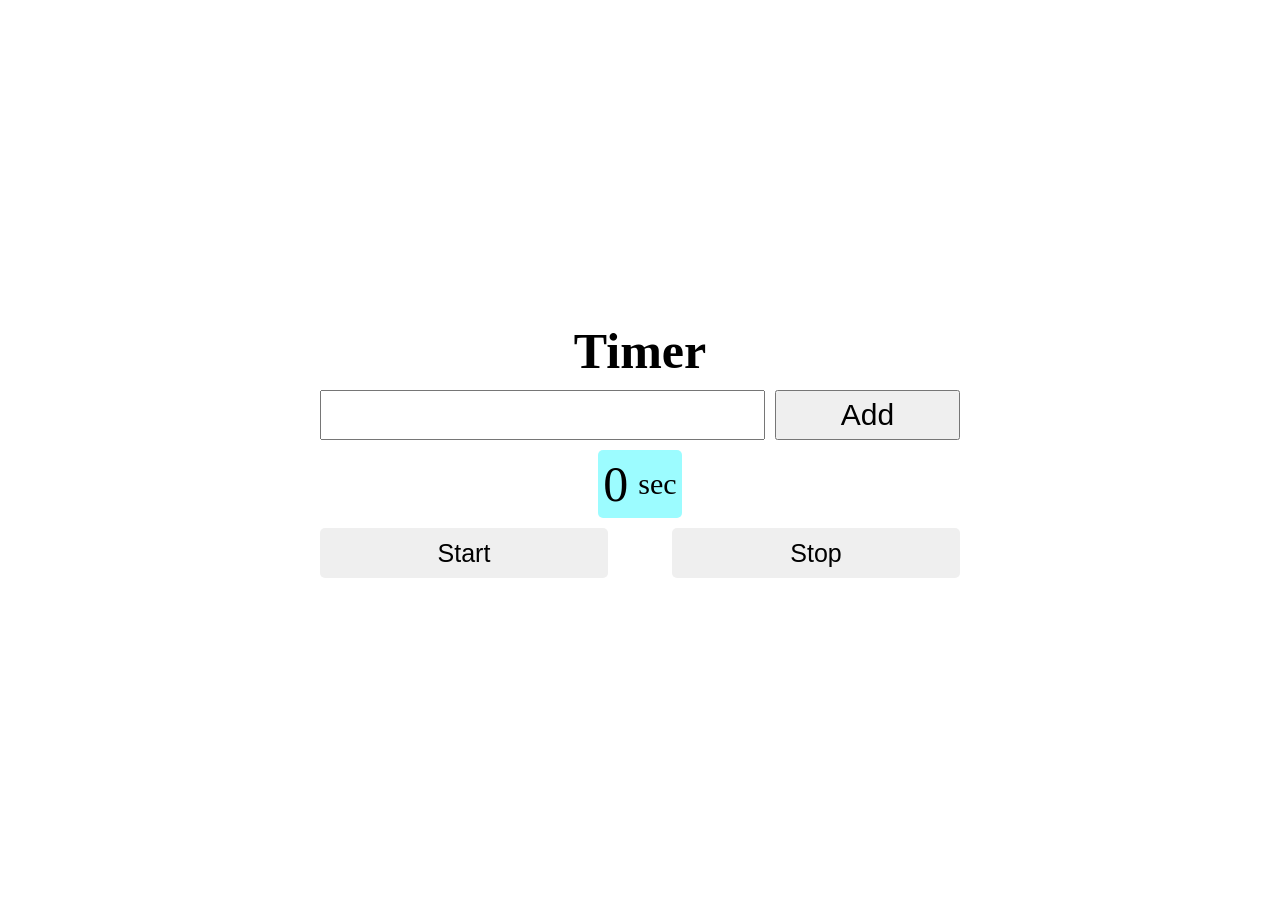
<file: Javascript/timer/index.html>
<!DOCTYPE html>
<html lang="en">
  <head>
    <meta charset="UTF-8" />
    <meta http-equiv="X-UA-Compatible" content="IE=edge" />
    <meta name="viewport" content="width=device-width, initial-scale=1.0" />
    <link rel="stylesheet" href="style.css" />
    <title>Document</title>
  </head>
  <body>
    <div id="root" class="wrapper">
      <div id="timer" class="time">
        <h1>Timer</h1>
        <form action="#" class="input">
          <input type="text" id="timer_input" />
          <button id="timer_button">Add</button>
        </form>
        <div class="time_wrap">
          <div class="seconds">
            <p id="timer_seconds">0</p>
            <span>sec</span>
          </div>
        </div>
        <div class="control_buttons">
          <button id="timer_start">Start</button>
          <button id="timer_stop">Stop</button>
        </div>
      </div>
    </div>
    <script src="index.js"></script>
  </body>
</html>
</file>
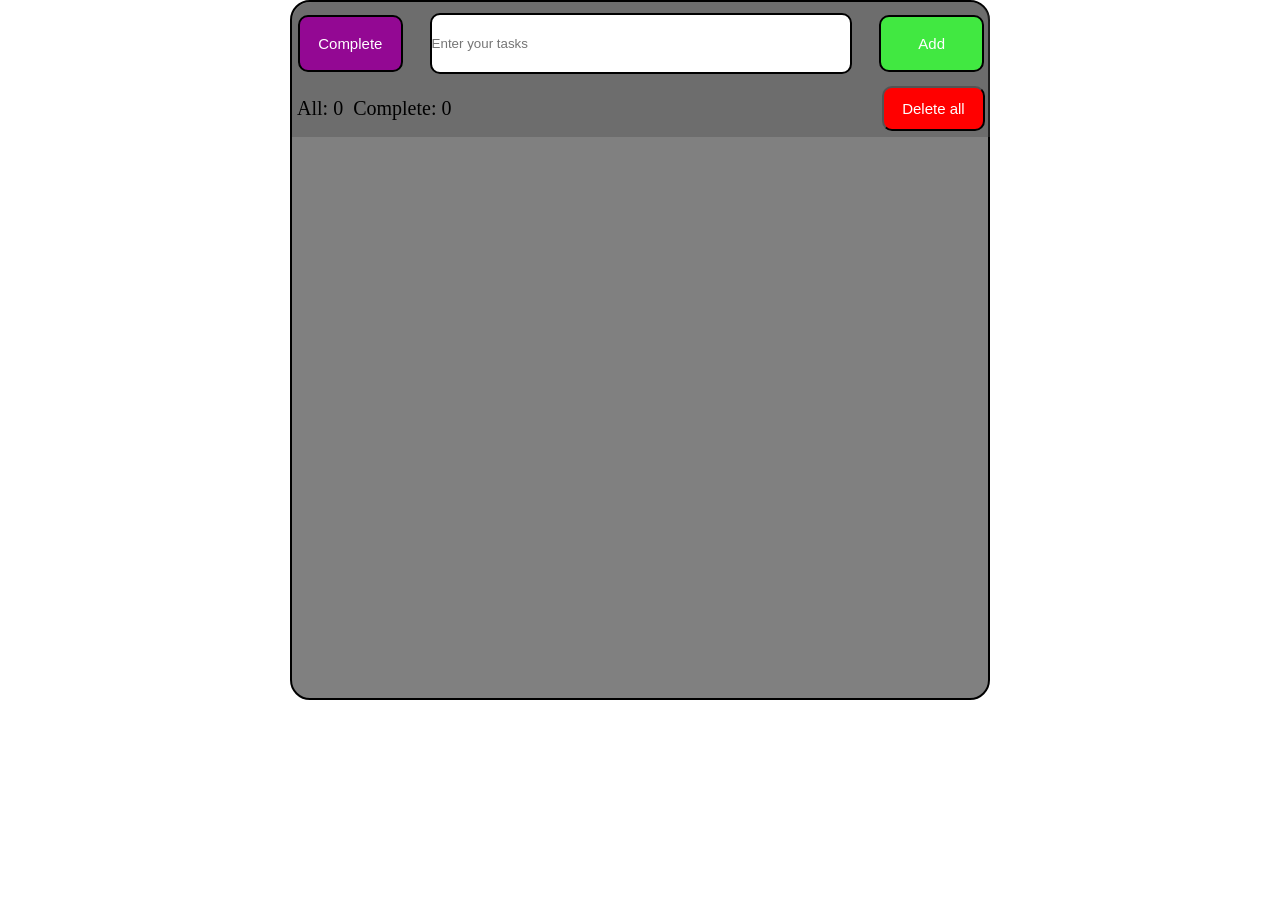
<file: Javascript/todo_app/index.html>
<!DOCTYPE html>
<html lang="en">
  <head>
    <meta charset="UTF-8" />
    <meta http-equiv="X-UA-Compatible" content="IE=edge" />
    <meta name="viewport" content="width=device-width, initial-scale=1.0" />
    <link rel="stylesheet" href="style.css" />
    <title>Document</title>
  </head>
  <body>
    <div id="root" class="to-do"></div>
    <script src="scripts/index.js" type="module"></script>
  </body>
</html>
</file>
<file: Javascript/timer/style.css>
* {
  margin: 0;
  padding: 0;
}
.wrapper {
  width: 100%;
  height: 100vh;
  display: flex;
  flex-direction: column;
  align-items: center;
  justify-content: center;
  gap: 100px;
}
.time_wrap {
  display: flex;
  flex-direction: row;
  align-items: center;
}
.time_wrap span {
  font-size: 30px;
}
.time {
  display: flex;
  flex-direction: column;
  align-items: center;
  gap: 10px;
  width: 50%;
}
.time h1 {
  font-size: 50px;
}

.seconds {
  display: flex;
  justify-content: center;
  align-items: center;
  gap: 10px;
  border-radius: 5px;
  background: rgba(0, 247, 255, 0.388);
  font-size: 50px;
  padding: 5px;
}

.input {
  display: flex;
  flex-direction: row;
  width: 100%;
  gap: 10px;
  height: 50px;
}
.input input {
  width: 70%;
  padding-left: 10px;
  font-size: 25px;
}

.input button {
  width: 30%;
  font-size: 30px;
}

.control_buttons {
  width: 100%;
  display: flex;
  flex-direction: row;
  justify-content: space-between;
}
.control_buttons button {
  width: 45%;
  height: 50px;
  border-radius: 5px;
  border: 0;
  font-size: 25px;
}

.enter_time {
  display: flex;
  align-items: center;
  justify-content: center;
  width: 20px;
  height: 20px;
  background: rgba(0, 0, 0, 0.1);
}
</file>
<file: Javascript/todo_app/style.css>
* {
  margin: 0;
  padding: 0;
}
body {
  width: 100%;
  display: flex;
  justify-content: center;
}
.to-do {
  display: flex;
  flex-direction: column;
  width: 700px;
  height: 700px;
  box-sizing: border-box;
  background: grey;
  border: 2px solid #000;
  border-radius: 20px;
}

.complete {
  width: 15%;
  height: 70%;
  background: rgb(147, 8, 147) !important;
}
.toTasks {
  width: 15%;
  height: 70%;
  background: rgb(147, 8, 147) !important;
}

.edit {
  position: fixed;
  width: 698px;
  height: 15%;
  display: flex;
  flex-direction: column;
  justify-content: space-around;
  border-radius: 20px 20px 0 0;
  background: rgba(80, 80, 80, 0.4);
}
.editForm {
  width: 100%;
  height: 60%;
  box-sizing: border-box;
  display: flex;
  flex-direction: row;
  align-items: center;
  justify-content: space-around;
  gap: 15px;
}
.editForm button {
  border: 2px solid #000;
  border-radius: 10px;
  color: #fff;
  font-size: 15px;
}
.add {
  width: 15%;
  height: 70%;
  background-color: rgb(65, 232, 65);
}

.buttonAdd {
  background: #00ff00;
  border: 0;
}
.buttonDel {
  background: #ff0000;
  border: 0;
}
.editRow {
  height: 45px;
  display: flex;
  flex-direction: row;
  justify-content: space-between;
  align-items: center;
  padding: 0 5px 5px 5px;
}
.counters {
  display: flex;
  flex-direction: row;
  gap: 10px;
  font-size: 20px;
}
#deleteAll {
  width: 15%;
  height: 100%;
  background: #ff0000 !important;
  border-radius: 10px;
  color: #fff;
  font-size: 15px;
}
.input {
  width: 60%;
  height: 70%;
  border-radius: 10px;
  border: 2px solid #000;
}
.progressTasks {
  position: relative;
  top: 0;
  width: 100%;
  display: flex;
  flex-direction: column;
  align-items: center;
}
.tasks {
  position: relative;
  top: 110px;
}
.task {
  width: 90%;
  background: #bab7ba;
  margin-top: 10px;
  display: flex;
  flex-direction: row;
  justify-content: space-around;
  align-items: center;
  gap: 15px;
  border: 1px solid #000;
  border-radius: 10px;
}
.task .check {
  width: 50px;
  display: flex;
  flex-direction: column;
  gap: 10px;
}
.task .inform {
  margin: 10px 0;
  border-radius: 5px;
  width: 80%;
  padding: 0 10px;
  display: flex;
  flex-direction: column;
  justify-content: space-between;
  background: #dcd3d3;
}
.taskOutput {
  line-height: 25px;
  width: 90%;
  border-radius: 5px;
  background: #fff;
  font-weight: 400;
  padding: 0 10px;
  word-break: break-all;
}
.taskDate {
  align-self: flex-end;
}

.completeTasks {
  position: relative;
  display: flex;
  flex-direction: column;
  align-items: center;
  gap: 20px;
  z-index: -1;
}

.completeTask {
  width: 90%;
  background: #bab7ba;
  margin-top: 10px;
  display: flex;
  flex-direction: column;
  justify-content: space-around;
  align-items: center;
  gap: 15px;
  border: 1px solid #000;
  border-radius: 10px;
}
.completeTask .taskNumber {
  margin-left: 5%;
  align-self: flex-start;
}
.completeTask .taskDate {
  margin-right: 5%;
}
.completeTask .taskOutput {
  background: #dcd3d3;
}
</file>
